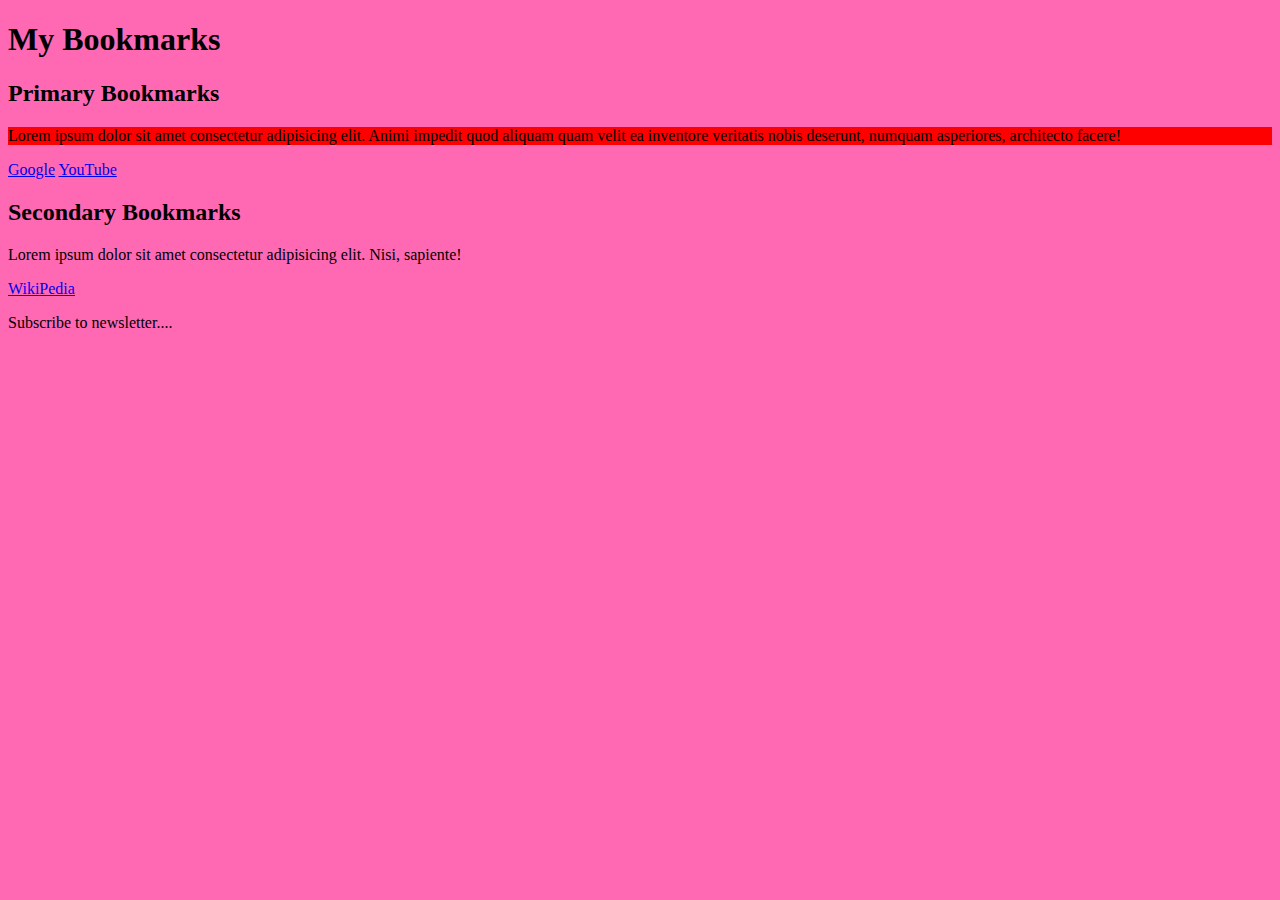
<file: Bookmark/index.html>
<!DOCTYPE html>
<html lang="en">
<head>
    <meta charset="UTF-8">
    <meta name="viewport" content="width=device-width, initial-scale=1.0">
    <link rel="stylesheet" href="style.css">
    <title>My Bookmarks</title>
</head>
<body>
    <header>
        <nav>
            <h1>My Bookmarks</h1>
        </nav>
    </header>
    
    <main>
        <h2>Primary Bookmarks</h2>
        <p style="background-color: red;">Lorem ipsum dolor sit amet consectetur adipisicing elit. Animi impedit quod aliquam quam velit ea inventore veritatis nobis deserunt, numquam asperiores, architecto facere!</p>
        <a href="https://www.google.com" target="_blank">Google</a>
        <a href="https://www.youtube.com">YouTube</a>
        <h2>Secondary Bookmarks</h2>
        <p>Lorem ipsum dolor sit amet consectetur adipisicing elit. Nisi, sapiente!</p>
        <a href="https://www.wikipedia.com">WikiPedia</a>
    </main>

    <footer>
        <p>Subscribe to newsletter....</p>
    </footer>
    
</body>
</html>
</file>
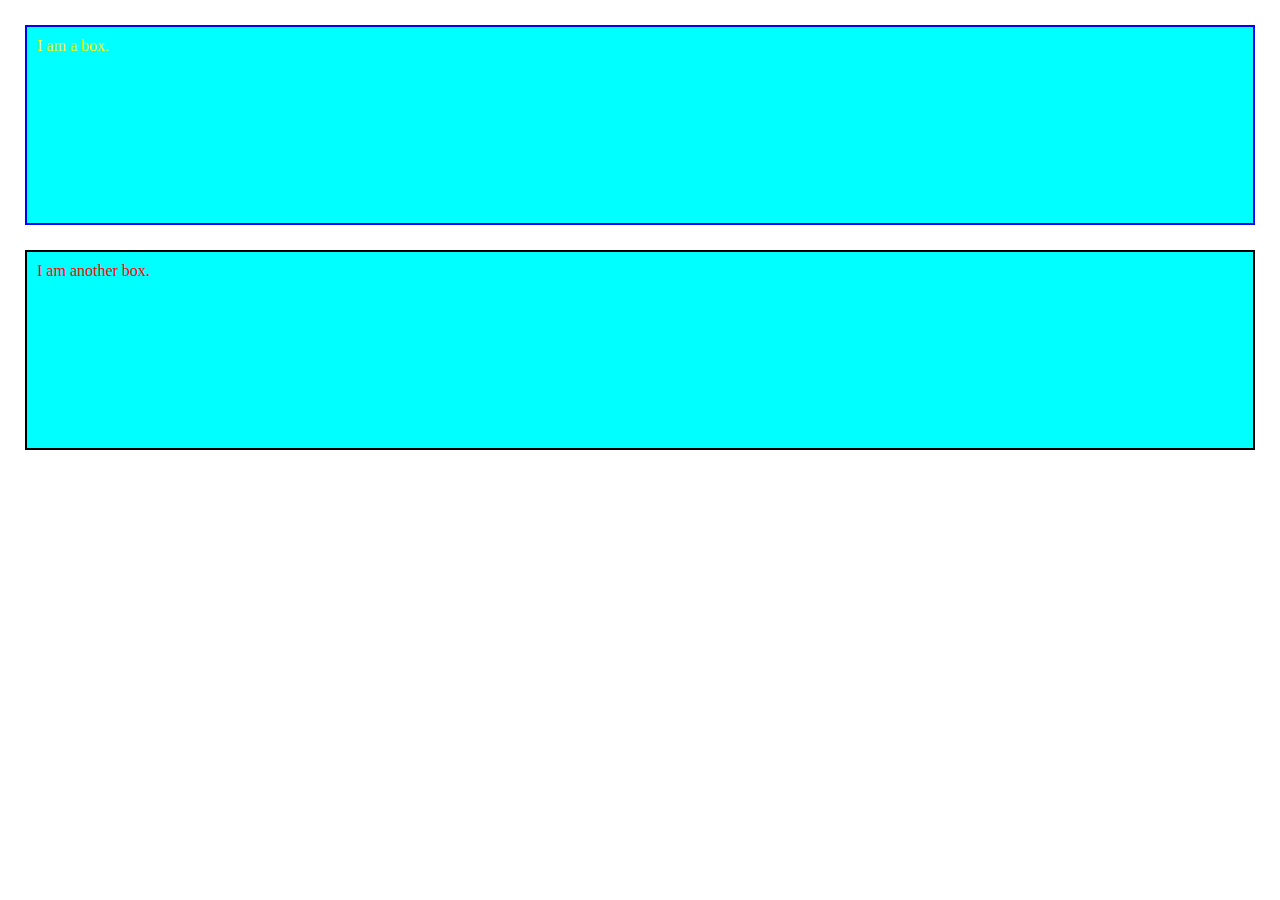
<file: CSS BOX Model/index.html>
<!DOCTYPE html>
<html lang="en">
<head>
    <meta charset="UTF-8">
    <meta name="viewport" content="width=device-width, initial-scale=1.0">
    <title>CSS Box Model</title>
    <style>
        *{
            margin: 0;
            padding: 0;
        }
        .box{
            background: aqua;
        }
        .box1{
            color: yellow;
            padding: 10px;
            margin: 25px;
            border: 2px solid blue;
            height: 200px;
            box-sizing: border-box;
        }
        .box2{
            color: red;
            padding: 10px;
            margin: 25px;
            border: 2px solid black;
            height: 200px;
            box-sizing: border-box;
        }
    </style>
</head>
<body>
    <div class="box box1">I am a box.</div>
    <div class="box box2">I am another box.</div>
</body>
</html>
</file>
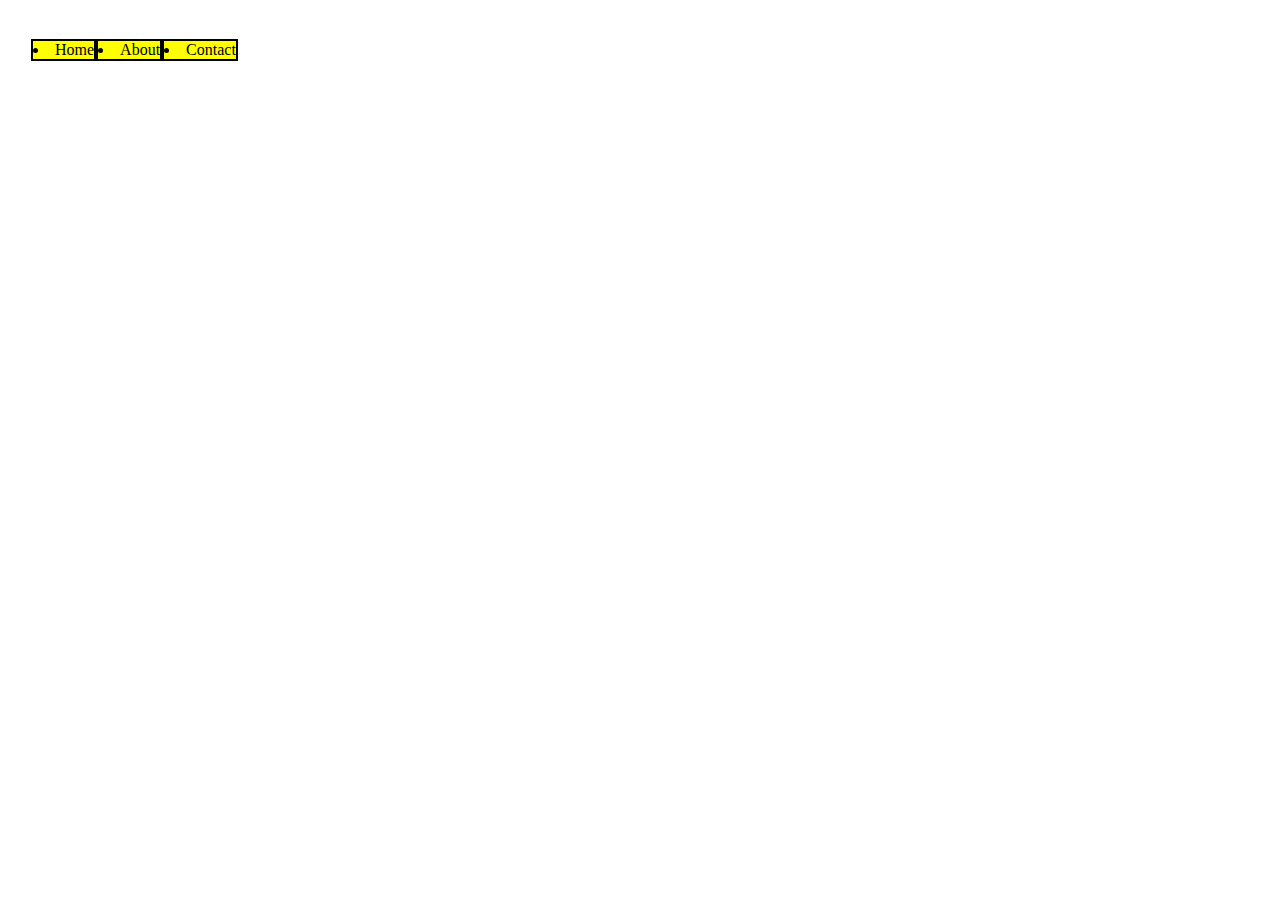
<file: CSS Lists/index.html>
<!DOCTYPE html>
<html lang="en">
<head>
    <meta charset="UTF-8">
    <meta name="viewport" content="width=device-width, initial-scale=1.0">
    <title>CSS Lists</title>
    <style>
        nav ul{
            list-style: none;
            display: flex;
            padding: 23px;
        }
        
        nav ul li{
            list-style: devanagari;
            background-color: yellow;
            list-style-position:inside ;
            border: 2px solid black;
            /* list-style-image: ul(""); */
            list-style: disc inside;
        }
    </style>
</head>
<body>
    <nav>
        <ul>
            <li>Home</li>
            <li>About</li>
            <li>Contact</li>
            
        </ul>
    </nav>
</body>
</html>
</file>
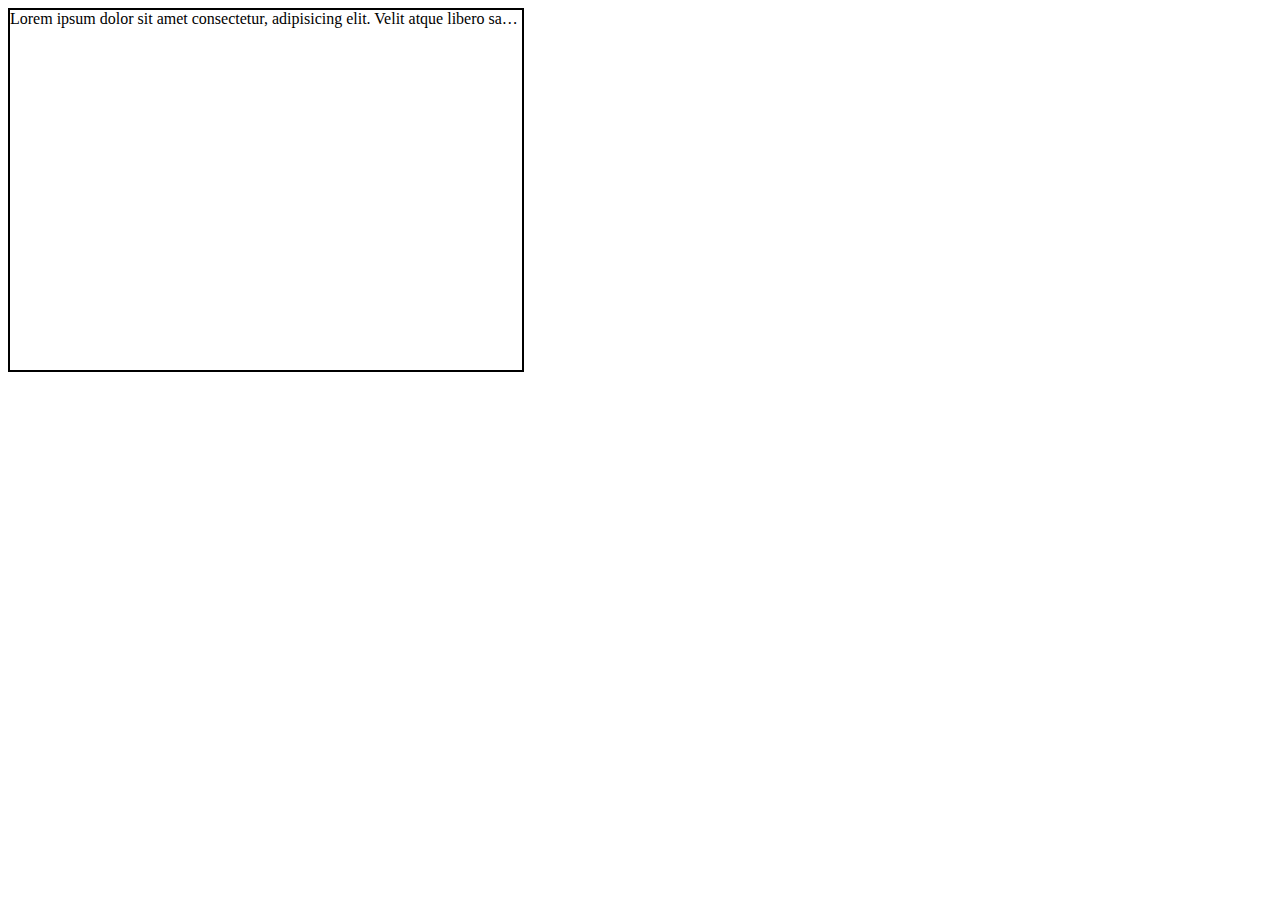
<file: CSS Overflow/index.html>
<!DOCTYPE html>
<html lang="en">
<head>
    <meta charset="UTF-8">
    <meta name="viewport" content="width=device-width, initial-scale=1.0">
    <title>CSS Overflow</title>
    <style>
        .box{
            width: 40vw;
            height: 40vh;
            border: 2px solid black;
            overflow: auto;
            text-overflow: ellipsis;
            white-space: nowrap;
        }
    </style>
</head>
<body>
    <div class="box">Lorem ipsum dolor sit amet consectetur, adipisicing elit. Velit atque libero saepe esse consectetur dolore officia odit quisquam ea pariatur amet aliquam rem maiores ipsam deleniti omnis ex, enim veniam nulla dolores voluptatum sequi excepturi. Voluptas pariatur, consequatur quia totam, saepe, expedita facere illum quasi sequi itaque vitae autem voluptatum? Soluta maiores hic, laborum cupiditate, natus dolorem explicabo laboriosam aliquam, minima non cumque quidem quae quos fuga iusto aliquid officia? Ratione possimus omnis ea quae officiis exercitationem quam asperiores id aut saepe. Minima ipsa ullam reiciendis nisi officia quam reprehenderit obcaecati, eos sint inventore quae nobis ab, necessitatibus esse saepe animi dolores quibusdam asperiores labore quo repellendus perferendis aperiam. Adipisci sed consequuntur maiores amet voluptatem unde ducimus rerum nostrum expedita aspernatur ratione magnam est, eaque dolor laudantium a doloribus molestias assumenda error vero sequi id fuga alias architecto. Dolorum voluptatibus fugiat eligendi deleniti neque quos eos, tenetur laudantium unde iure!</div>
</body>
</html>
</file>
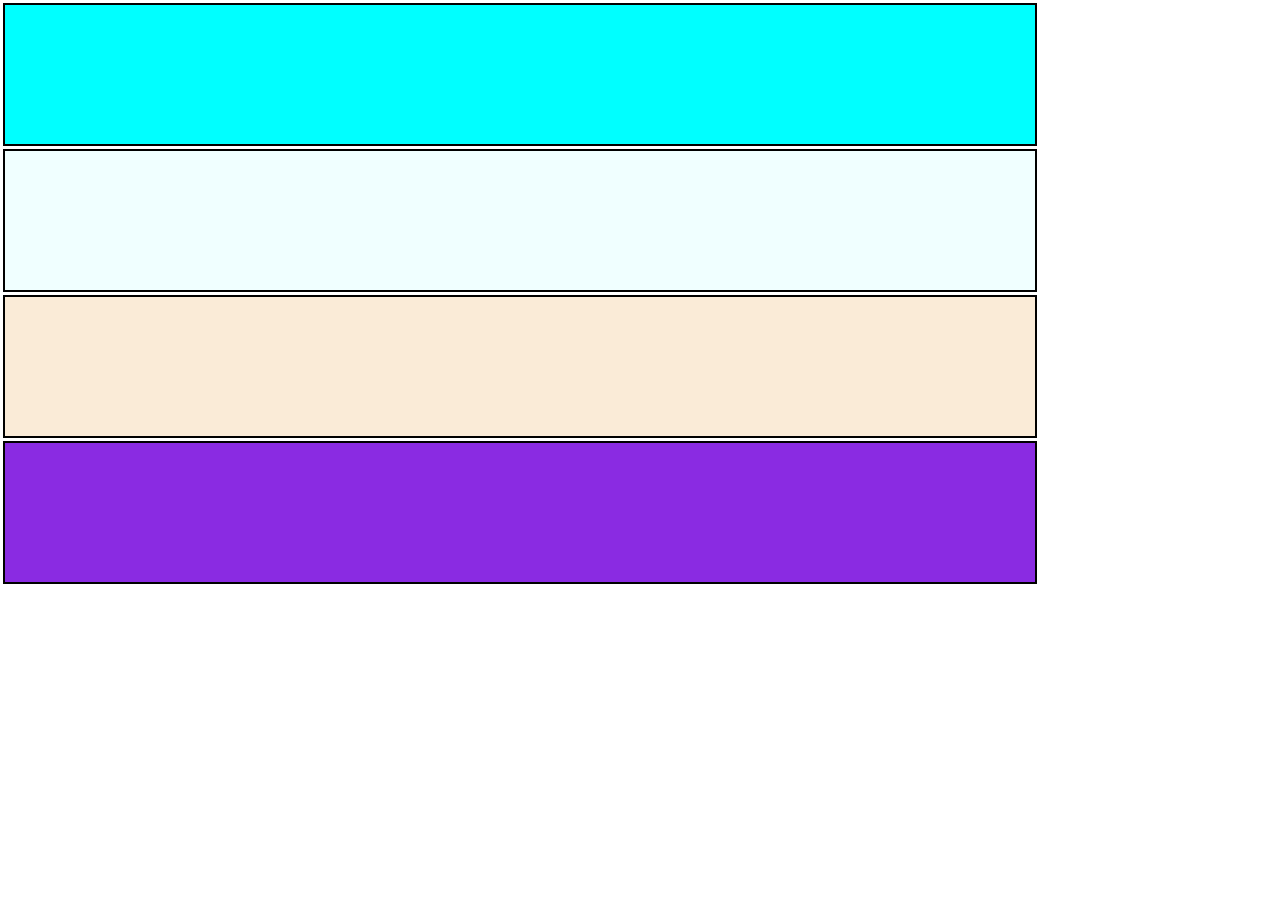
<file: CSS Position/index.html>
<!DOCTYPE html>
<html lang="en">
<head>
    <meta charset="UTF-8">
    <meta name="viewport" content="width=device-width, initial-scale=1.0">
    <title>CSS Position</title>
    <style>
        *{
            margin: 0;
            padding: 0;
        }

        .box1{
            background-color: aqua;
            position: sticky;
            top: 0px;
        }

        .box2{
            background-color: azure;
            /* position: relative;
            top:34px;
            left: 34px; */
        }

        .box3{
            background-color: antiquewhite;
            /* position: fixed;
            bottom: 0px;
            left: 25vw; */
        }

        .box4{
            background-color: blueviolet;
            /* position: absolute;
            top: 0px; */
        }

        .box{
            border: 2px solid black;
            height: 133px;
            width: 80vw;
            margin: 3px;
            padding: 3px;
        }

        /* .parent{
            padding: 43px;
            margin: 34px;
            border: 2px solid purple;
            position: absolute;
        } */

    </style>
</head>
<body>
    <div class="parent">
        <div class="box box1"></div>
        <div class="box box2"></div>
        <div class="box box3"></div>
        <div class="box box4"></div>
    </div>
   
</body>
</html>
</file>
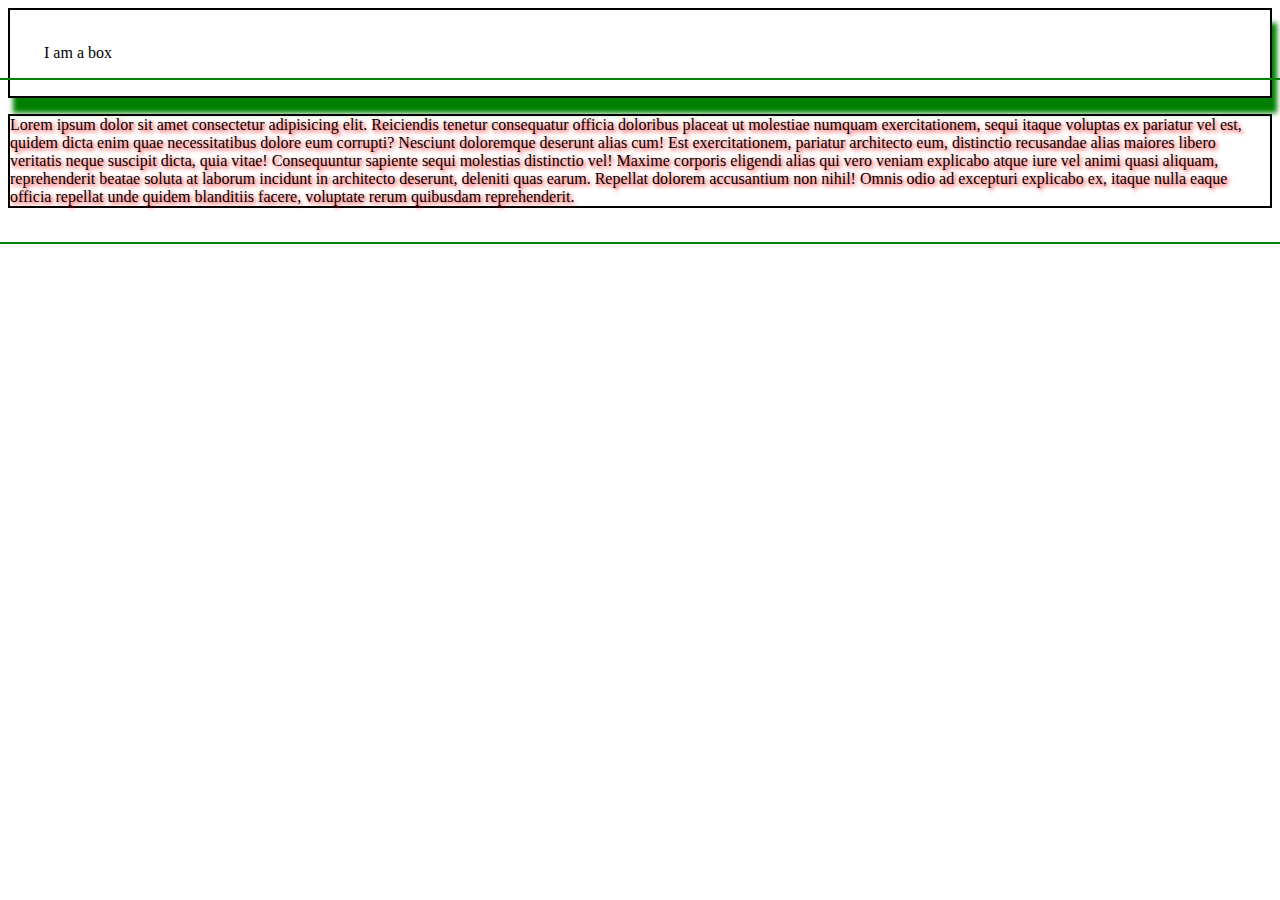
<file: CSS Shadow/index.html>
<!DOCTYPE html>
<html lang="en">
<head>
    <meta charset="UTF-8">
    <meta name="viewport" content="width=device-width, initial-scale=1.0">
    <title>CSS Shadow</title>
    <style>
        .box{
            border: 2px solid black;
            padding: 34px;
            box-shadow: 5px 15px 5px green;
        }

        .text-element{
            text-shadow: 2px 2px 4px red;
            outline: 2px solid green;
            outline-offset: 34px;
            border: 2px solid black;
        }
    </style>
</head>
<body>
    <div class="box">I am a box</div>
    <p class="text-element">Lorem ipsum dolor sit amet consectetur adipisicing elit. Reiciendis tenetur consequatur officia doloribus placeat ut molestiae numquam exercitationem, sequi itaque voluptas ex pariatur vel est, quidem dicta enim quae necessitatibus dolore eum corrupti? Nesciunt doloremque deserunt alias cum! Est exercitationem, pariatur architecto eum, distinctio recusandae alias maiores libero veritatis neque suscipit dicta, quia vitae! Consequuntur sapiente sequi molestias distinctio vel! Maxime corporis eligendi alias qui vero veniam explicabo atque iure vel animi quasi aliquam, reprehenderit beatae soluta at laborum incidunt in architecto deserunt, deleniti quas earum. Repellat dolorem accusantium non nihil! Omnis odio ad excepturi explicabo ex, itaque nulla eaque officia repellat unde quidem blanditiis facere, voluptate rerum quibusdam reprehenderit.</p>
</body>
</html>
</file>
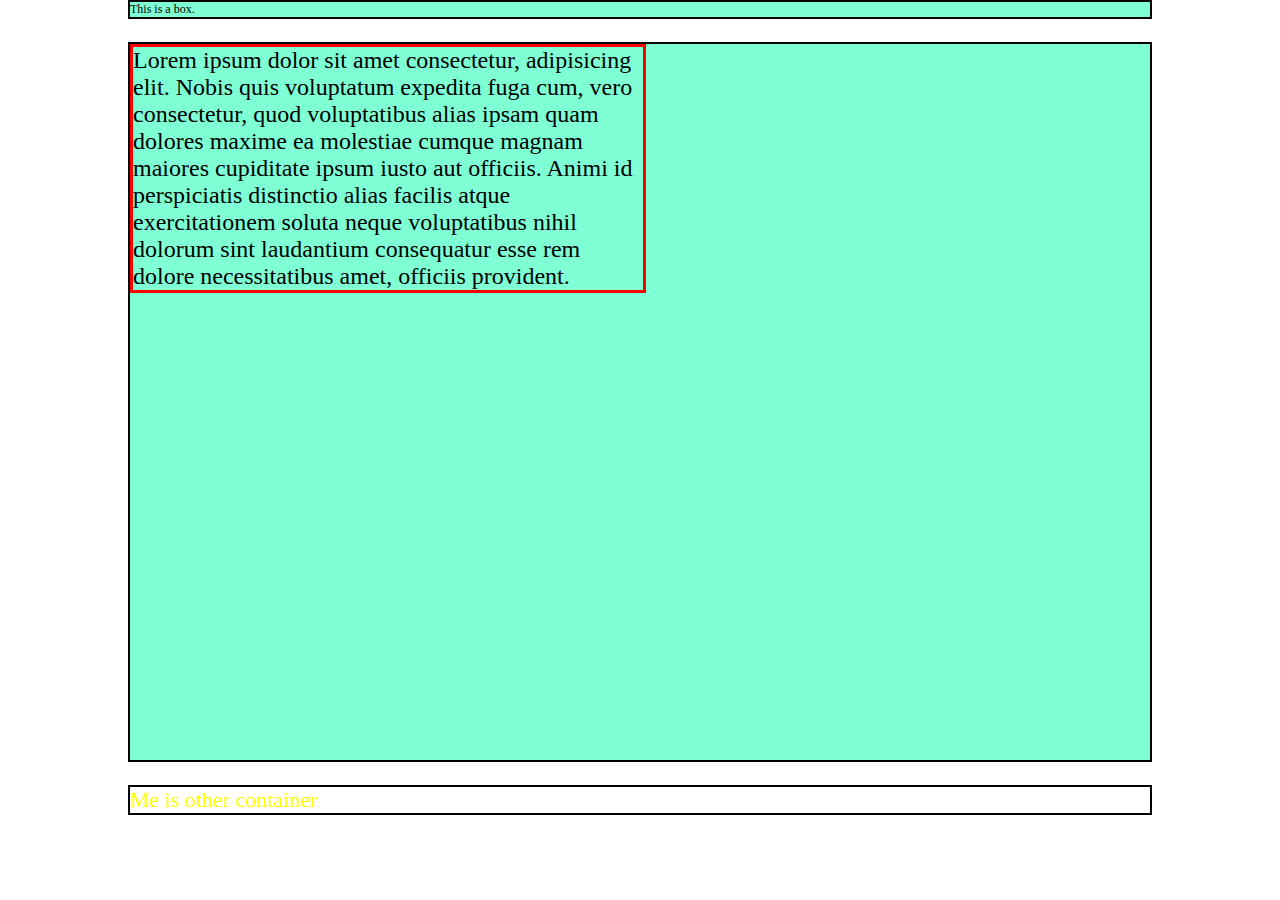
<file: CSS Sizing Unit/index.html>
<!DOCTYPE html>
<html lang="en">
<head>
    <meta charset="UTF-8">
    <meta name="viewport" content="width=device-width, initial-scale=1.0">
    <title>Document</title>
    <style>
        *{
            margin: 0;
            padding: 0;
        }

        html{
            font-size: 12px;
        }
        .box{
            box-sizing: border-box;
            border: 2px solid black;
            /* width: 233px; */
            width: 80vw;
            background-color: aquamarine;
            margin: auto;
        }
        .container{
            box-sizing: border-box;
            border: 2px solid black;
            /* width: 233px; */
            width: 80vw;
            background-color: aquamarine;
            margin: 23px auto;
            /* height: 60vh; */
            min-height: 80vh;
            font-size: 18x;
        }

        .container p{
            font-size: 2rem;
            width: 50%;
            border: solid red;
        }

        .mycont{
            box-sizing: border-box;
            color: yellow;
            font-size: 22px;
            width: 100vmin;
            border: 2px solid black;
            width: 80vw;
            margin: 23px auto;
        }
    </style>
</head>
<body>
    <div class="box">This is a box.</div>
    <div class="container">
        <p>Lorem ipsum dolor sit amet consectetur, adipisicing elit. Nobis quis voluptatum expedita fuga cum, vero consectetur, quod voluptatibus alias ipsam quam dolores maxime ea molestiae cumque magnam maiores cupiditate ipsum iusto aut officiis. Animi id perspiciatis distinctio alias facilis atque exercitationem soluta neque voluptatibus nihil dolorum sint laudantium consequatur esse rem dolore necessitatibus amet, officiis provident. 
        </p>
    </div>

    <div class="mycont">Me is other container</div>

</body>
</html>
</file>
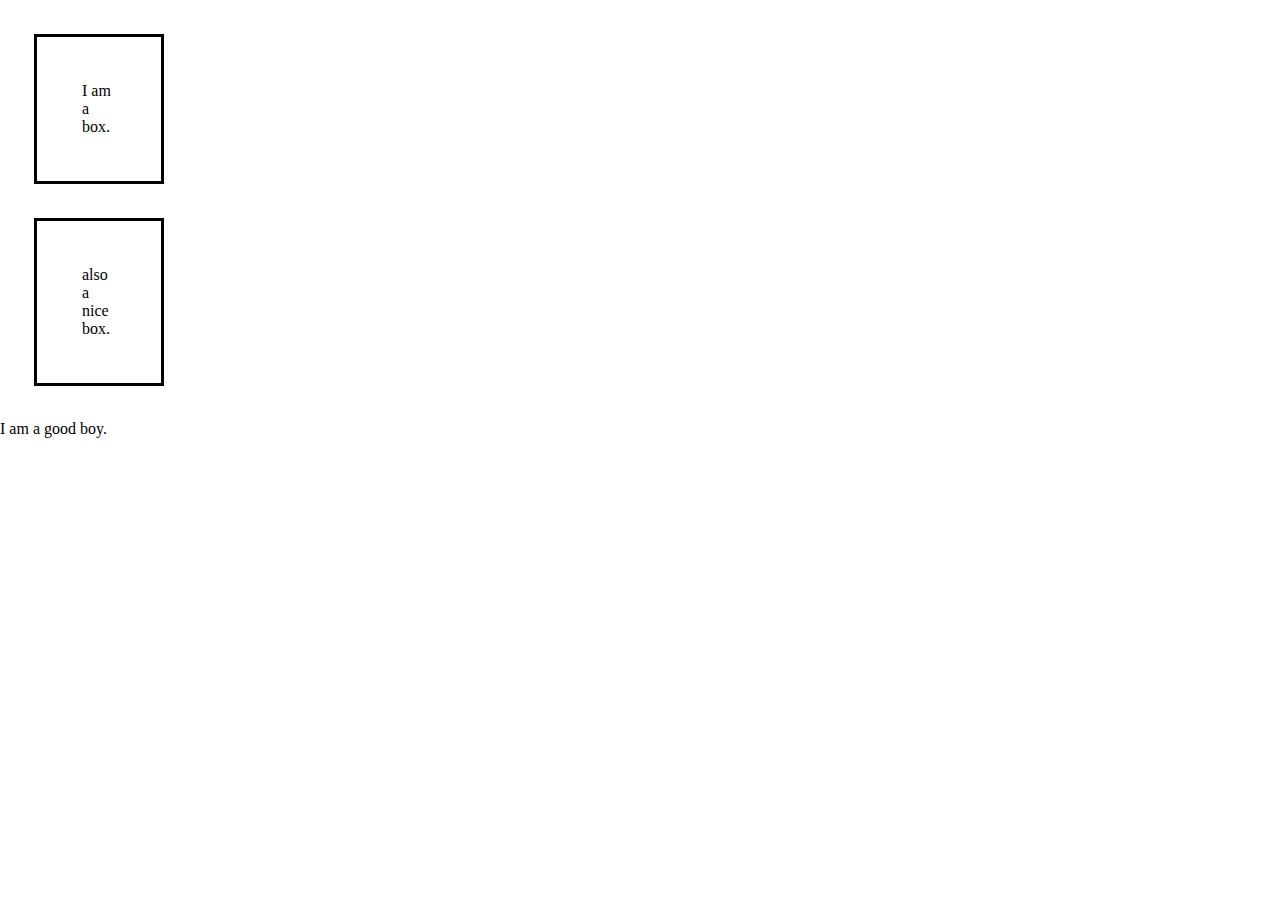
<file: DisplayProperty/index.html>
<!DOCTYPE html>
<html lang="en">
<head>
    <meta charset="UTF-8">
    <meta name="viewport" content="width=device-width, initial-scale=1.0">
    <title>CSS Display Property</title>
    <style>
        *{
            margin: 0;
            padding: 0;
        }
        .box{
            border: 3px solid black;
            display: inline-block;
            width: 34px;
            padding: 45px;
            margin: 34px;
            display: grid;
            /* display: none; */
        }

        .box1{
            /* display: none; */
            /* display: flex; */
            /* justify-content: center; */

            /* visibility: hidden; */
        }
    </style>
</head>
<body>
    <div class="box box1">I am a box.</div>
    <div class="box"> also a nice box.</div>
    <span>I am a good</span>
    <span>boy.</span>
</body>
</html>
</file>
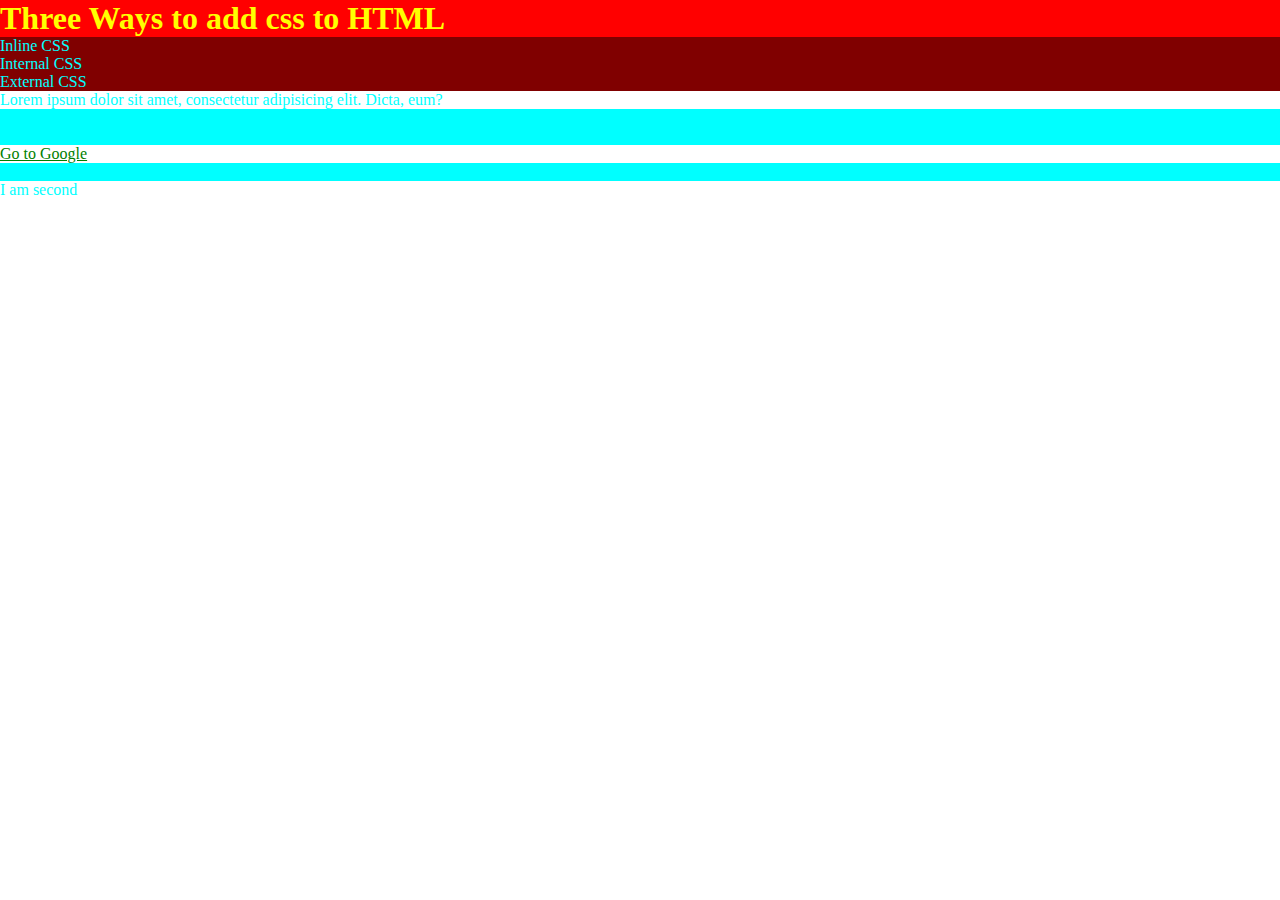
<file: Exercise02/index.html>
<!DOCTYPE html>
<html lang="en">
<head>
    <meta charset="UTF-8">
    <meta name="viewport" content="width=device-width, initial-scale=1.0">
    <title>Document</title>
    <link rel="stylesheet" href="style.css">
    <style>
        /* Element Selector */
        div {
            background-color: maroon;
        }

        /* class Selector */
        .red{
            color: aqua;
        }

        /* Id Selector */
        #id{
            color: blueviolet;
        }

        /* Child Selector */
        div>p{
            background-color: blue;
        }

        /* Descendent Selector */
        div p{
            background-color: chocolate;
        }

        /* Universal Selector */
        *{
            margin: 0%;
            padding: 0;
        }

        /* Pseudo Selector */
        a:visited{
            color: yellow;
        }

        a:link{
            color: green;
        }

        a:active{
            background-color: red;
        }

        a:hover{
            background-color: yellowgreen;
        }

        p:first-child{
            background-color: aqua;
        }
    </style>
</head>
<body>
    <h1 style="color: yellow; background-color: red;">Three Ways to add css to HTML</h1>
    <div class="red">
        <ol>
            <li>Inline CSS</li>
            <li>Internal CSS</li>
            <li>External CSS</li>
        </ol>
    </div>
    <p>Lorem ipsum dolor sit amet, consectetur adipisicing elit. Dicta, eum?</p>

    <div>
        <p>
            I am in div.
        </p>
    </div>

    <div>
        <article>
            <p>
                I am in div.
            </p>
        </article>
    </div>

    <a href="https://www.google.com">Go to Google</a>

    <main class="one">
        <p>I am first</p>
        <p>I am second</p>
    </main>
</body>
</html>
</file>
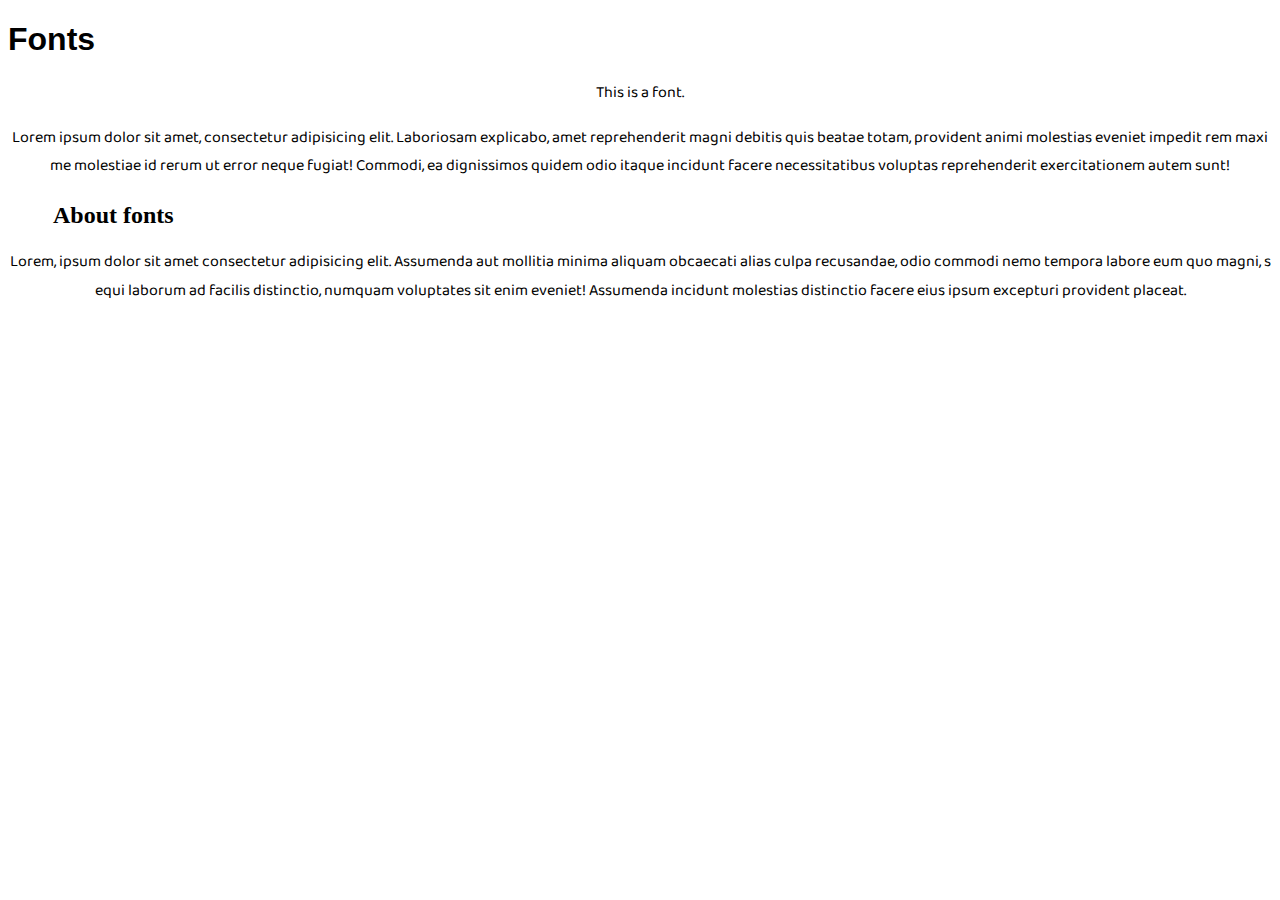
<file: Fonts & Colors/index.html>
<!DOCTYPE html>
<html lang="en">

<head>
    <meta charset="UTF-8">
    <meta name="viewport" content="width=device-width, initial-scale=1.0">
    <title>Document</title>
    <link rel="preconnect" href="https://fonts.googleapis.com">
    <link rel="preconnect" href="https://fonts.gstatic.com" crossorigin>
    <link href="https://fonts.googleapis.com/css2?family=Baloo+Bhaijaan+2:wght@400..800&display=swap" rel="stylesheet">
    <style>
        /* @import url('https://fonts.googleapis.com/css2?family=Baloo+Bhaijaan+2:wght@400..800&display=swap'); */

        h1 {
            font-family: 'Lucida Sans', 'Lucida Sans Regular', 'Lucida Grande', 'Lucida Sans Unicode', Geneva, Verdana, sans-serif;
        }

        p {
            /* font-family: 'Segoe UI', Tahoma, Geneva, Verdana, sans-serif; */
            font-family: "Baloo Bhaijaan 2", sans-serif;
            /* font-size: 20px; */
            /* font-style: italic;
            font-weight: bold;
            text-decoration: underline; */
            line-height: 1.8;
            letter-spacing: 5;

        }
        h2{
            /* text-transform: uppercase; */
            text-decoration-color: blue;
            text-decoration-style: solid;
            text-decoration-thickness:45px ;
            text-indent: 45px;
            text-overflow: ellipsis;
            
        }
        p{
            word-break: break-all;
            text-align: center;
        }
    </style>
</head>

<body>
    <div>
        <h1>Fonts</h1>
        <p>This is a font.</p>
        <p>Lorem ipsum dolor sit amet, consectetur adipisicing elit. Laboriosam explicabo, amet reprehenderit magni debitis quis beatae totam, provident animi molestias eveniet impedit rem maxime molestiae id rerum ut error neque fugiat! Commodi, ea dignissimos quidem odio itaque incidunt facere necessitatibus voluptas reprehenderit exercitationem autem sunt!</p>
    </div>
    <h2>About fonts</h2>
    <p>Lorem, ipsum dolor sit amet consectetur adipisicing elit. Assumenda aut mollitia minima aliquam obcaecati alias culpa recusandae, odio commodi nemo tempora labore eum quo magni, sequi laborum ad facilis distinctio, numquam voluptates sit enim eveniet! Assumenda incidunt molestias distinctio facere eius ipsum excepturi provident placeat.</p>
</body>

</html>
</file>
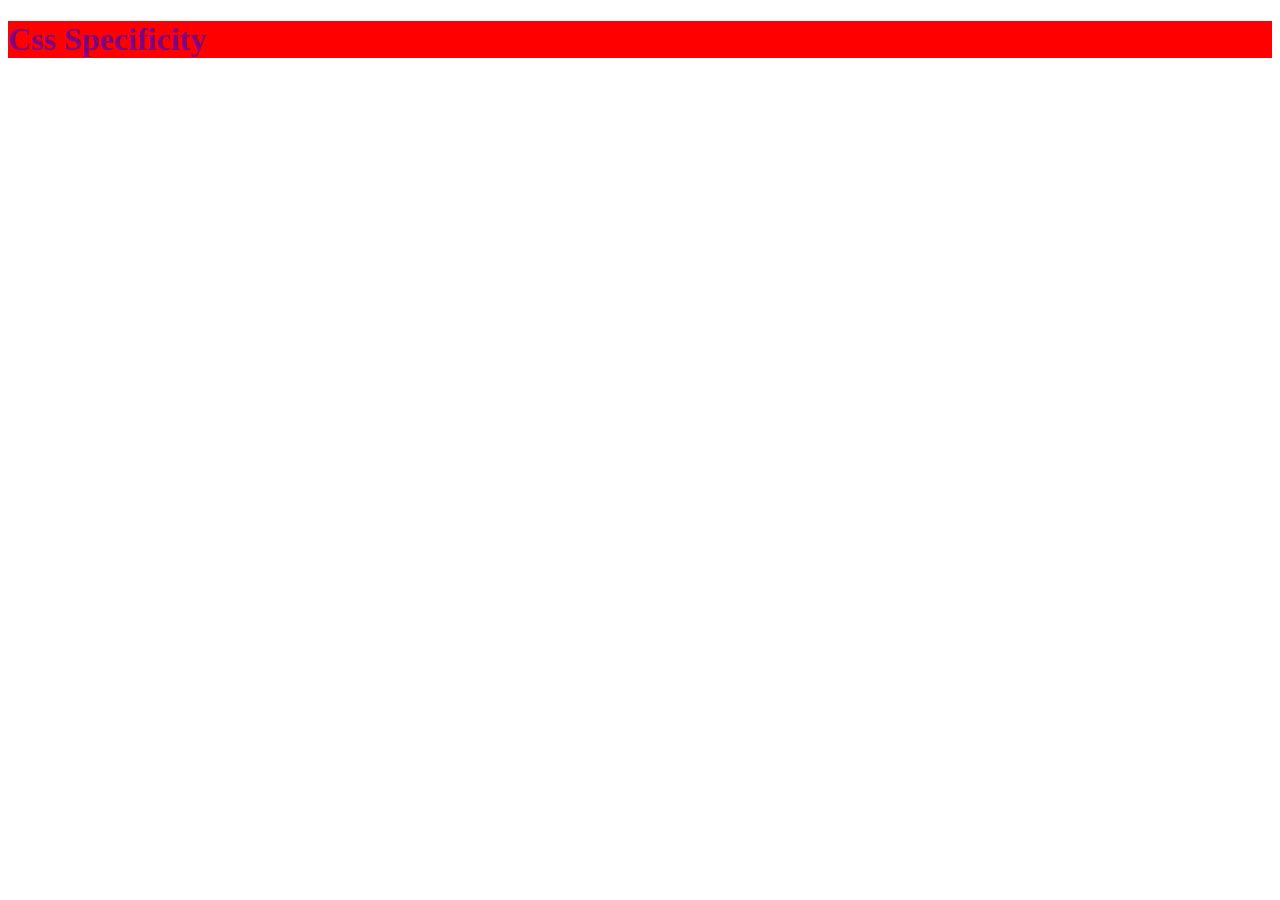
<file: Specificity/index.html>
<!DOCTYPE html>
<html lang="en">
<head>
    <meta charset="UTF-8">
    <meta name="viewport" content="width=h1, initial-scale=1.0">
    <title>Document</title>
    <style>
        /* The specificity of this selector is 1. */
        h1{
            color: aqua;
        }
        /* The specificity of this selector is 11. */
        h1.yellow{
            color: yellow;
        }
        
        /* The specificity of this selector is 10. */
        .cred{
            color: red;
        }

        /* The specificity of this selector is 10000. */
        .cpurple{
            color: purple !important;
        }

        /* The specificity of this selector is 10. */
        /* Attribute Selector */
        [data-x=a]{
            background-color: red;
        }
    </style>
</head>
<body>
    <!-- style="color: blue;" -->
    <h1  class="yellow cred cpurple" data-x="a">Css Specificity</h1>
</body>
</html>
</file>
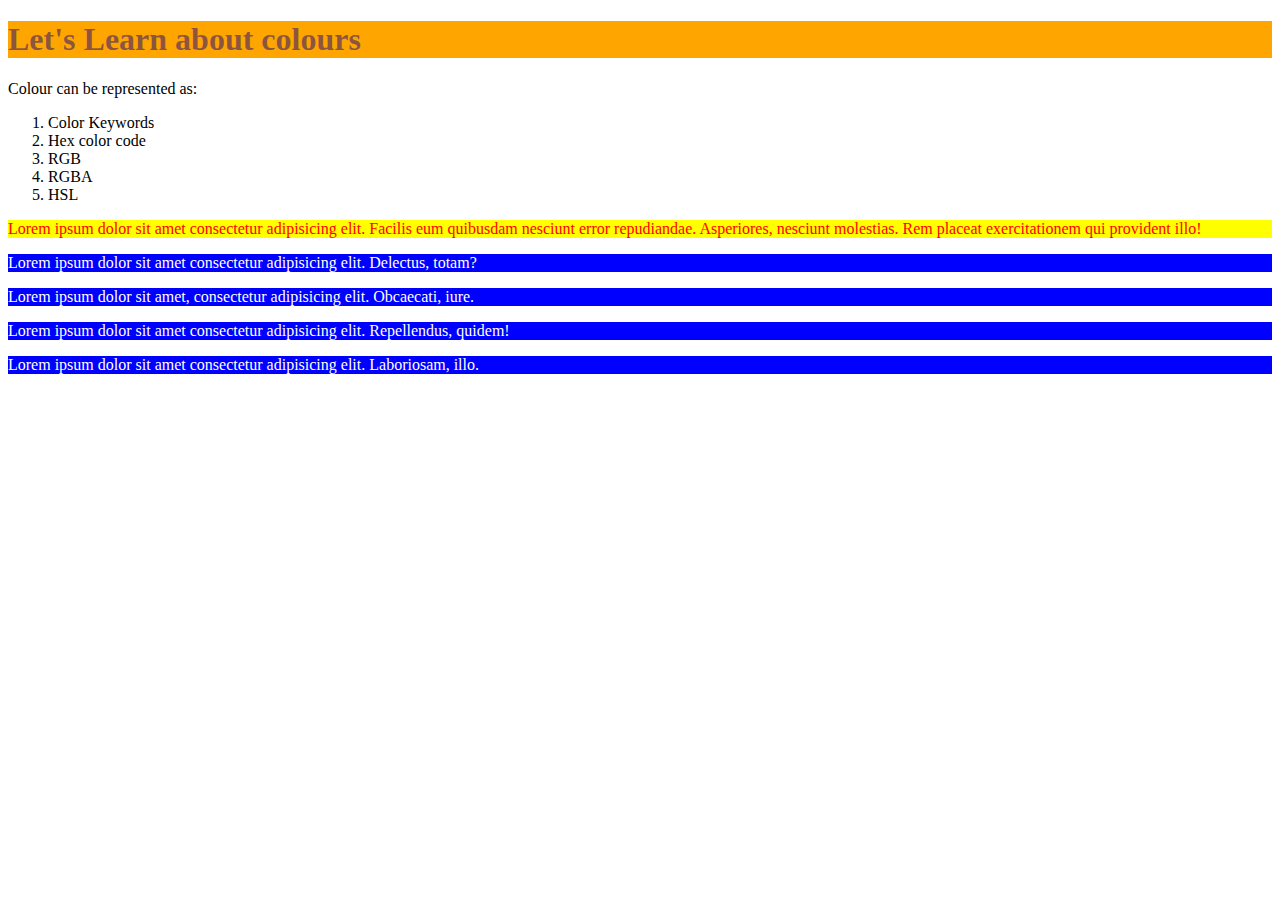
<file: Fonts & Colors/color.html>
<!DOCTYPE html>
<html lang="en">
<head>
    <meta charset="UTF-8">
    <meta name="viewport" content="width=device-width, initial-scale=1.0">
    <title>Color</title>
    <style>
        h1{
            /* color: red; */
            /* color: rgb(23, 6, 127); */
            color: rgba(23, 6, 125, 0.5);
            background-color: orange;
        }

        div :first-child{
            background-color: yellow;
            color: red;
        }

        div>p{
            background-color: blue;
            color: white;
        }
    </style>
</head>
<body>
    <h1>Let's Learn about colours</h1>
    <p>Colour can be represented as: </p>
    <ol>
        <li>Color Keywords</li>
        <li>Hex color code</li>
        <li>RGB</li>
        <li>RGBA</li>
        <li>HSL</li>
    </ol>

    <!-- Quiz Exercise: Write HTML and CSS Code to style a paragraph inside a div which contains 5 other paragraphs. the first paragraph must have background color yellow and text color red The other paragraphs must have background color blue and text color white.. the HTML is written below for your reference. -->
    <div>
        <p>Lorem ipsum dolor sit amet consectetur adipisicing elit. Facilis eum quibusdam nesciunt error repudiandae. Asperiores, nesciunt molestias. Rem placeat exercitationem qui provident illo!</p>
        <p>Lorem ipsum dolor sit amet consectetur adipisicing elit. Delectus, totam?</p>
        <p>Lorem ipsum dolor sit amet, consectetur adipisicing elit. Obcaecati, iure.</p>
        <p>Lorem ipsum dolor sit amet consectetur adipisicing elit. Repellendus, quidem!</p>
        <p>Lorem ipsum dolor sit amet consectetur adipisicing elit. Laboriosam, illo.</p>
    </div>
</body>
</html>
</file>
<file: Bookmark/style.css>
body{
    background-color: hotpink;
}
</file>
<file: Exercise02/style.css>
p{
    color: cyan;
}
</file>
